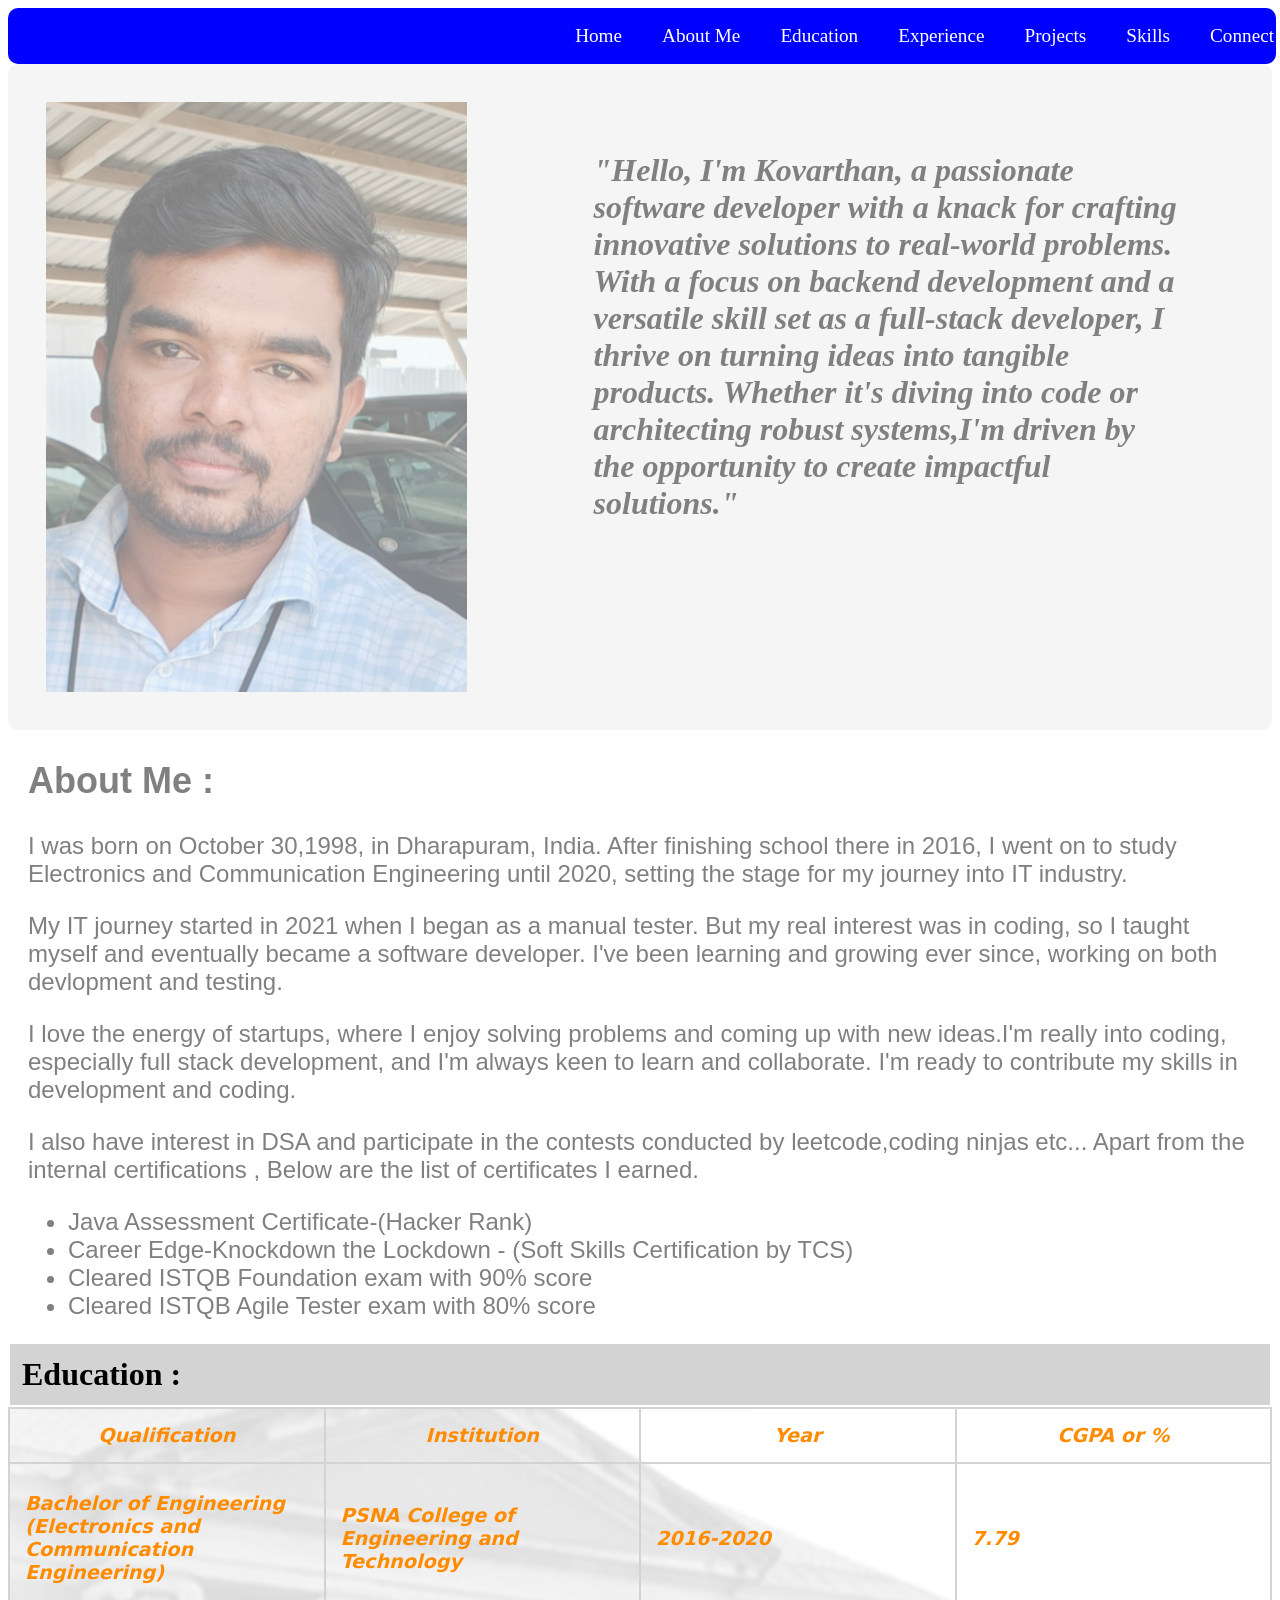
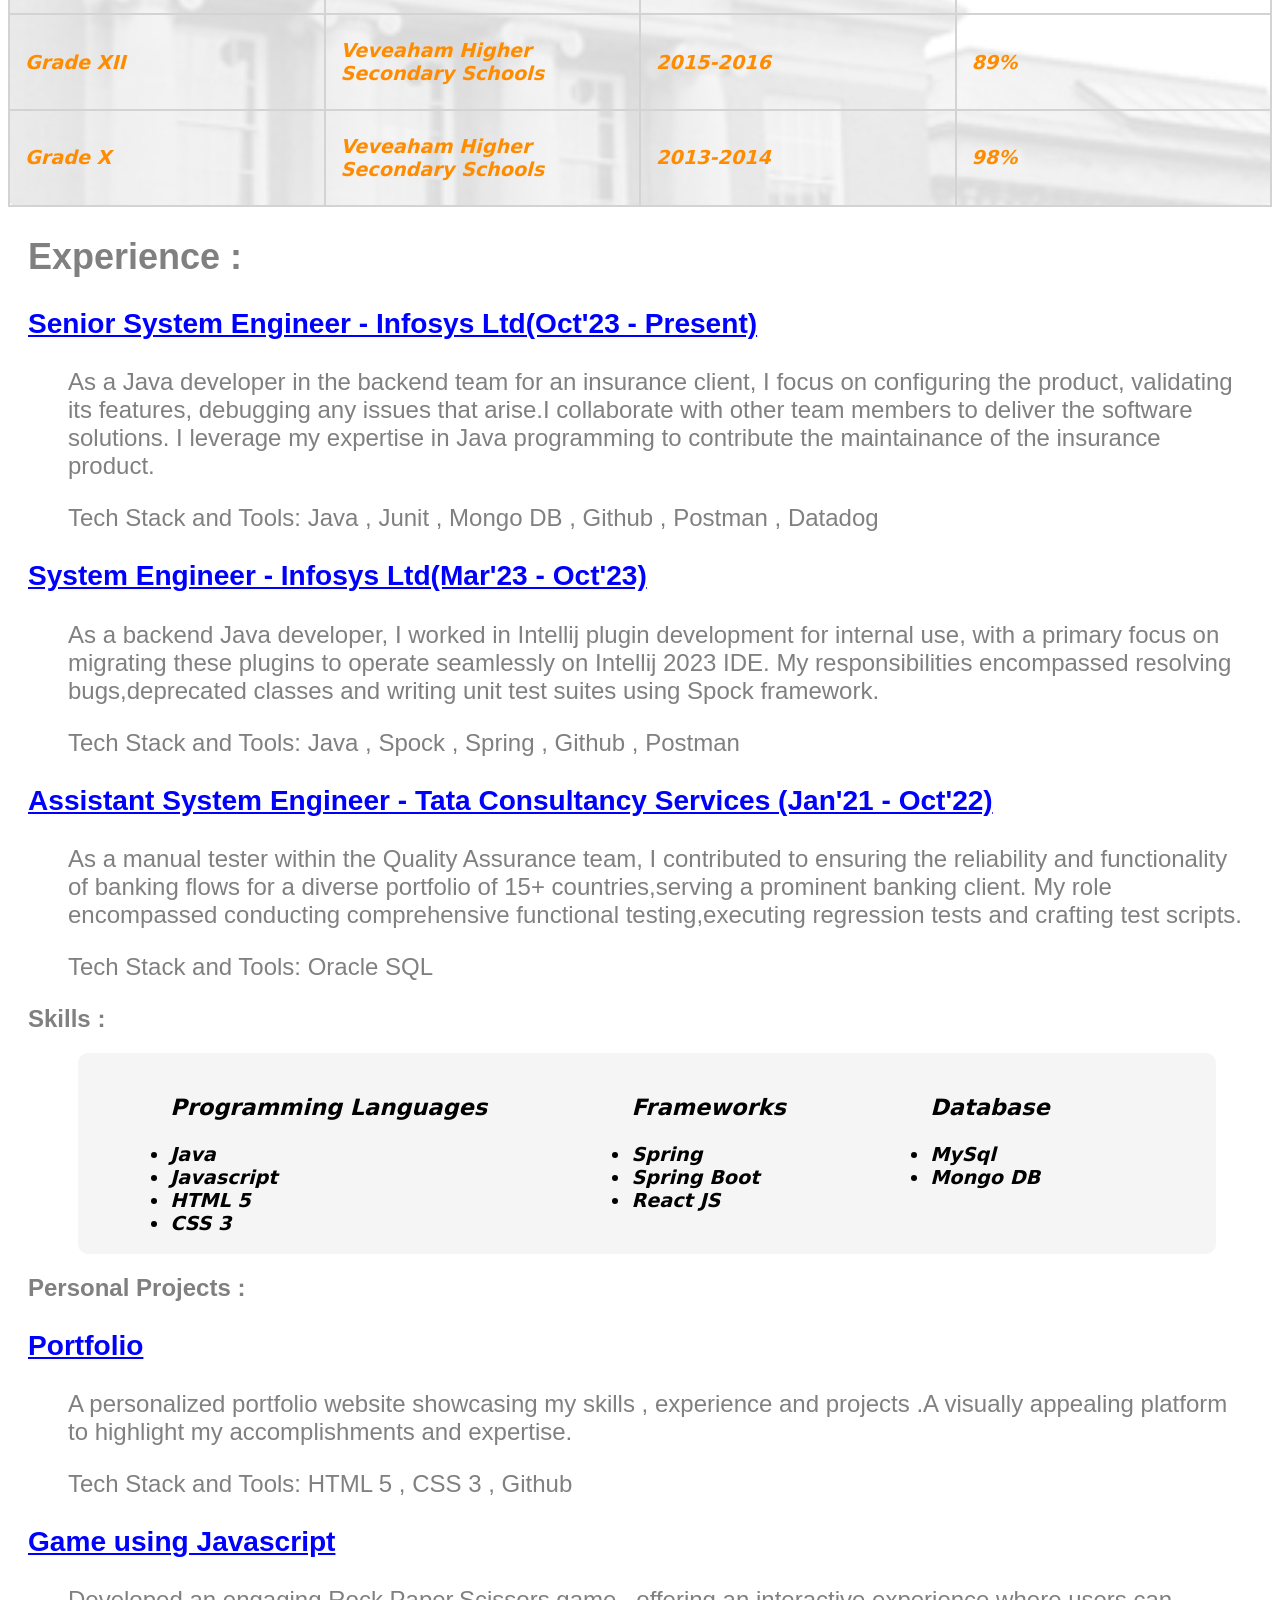
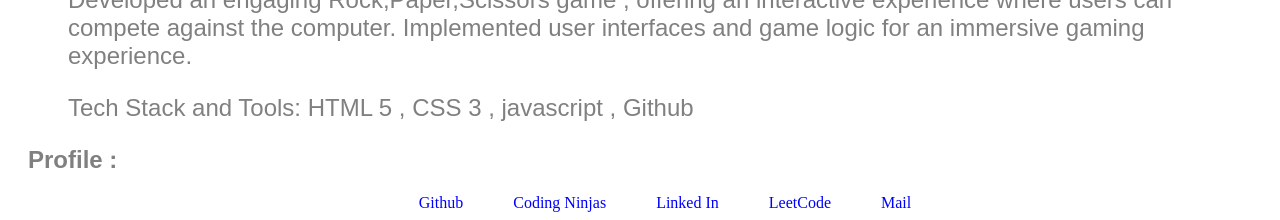
<file: index.html>
<!DOCTYPE html>
<html lang="en">

<head>
    <meta charset="UTF-8">
    <meta http-equiv="X-UA-Compatible" content="IE=edge">
    <meta name="viewport" content="width=device-width, initial-scale=1.0">
    <title>Portfolio</title>
    <link rel="stylesheet" href="./style.css">
</head>

<body>
    <header>
        <div id="navListinHeader">
            <a class="navListClass" href="#Home">Home</a>
            <a class="navListClass" href="#AboutMe">About Me</a>
            <a class="navListClass" href="#Education">Education</a>
            <a class="navListClass" href="#Experience">Experience</a>
            <a class="navListClass" href="#project">Projects</a>
            <a class="navListClass" href="#skills">Skills</a>
            <a class="navListClass" href="#Connect">Connect</a>
        </div>
    </header>
    <section>
        <div id="Home">
            <img class="homeImg" src="./resources/image.jpg" alt="photo">
            <h3 class="homepara">
                "Hello, I'm Kovarthan, a passionate software developer with a knack for crafting innovative solutions
                to
                real-world problems.
                With a focus on backend development and a versatile skill set as a full-stack developer, I thrive on
                turning ideas into tangible products.
                Whether it's diving into code or architecting robust systems,I'm driven by the opportunity to create
                impactful solutions."
            </h3>
        </div>
    </section>
    <section id="AboutMe">
        <h1>About Me :</h1>
        <div>
            <p>
                I was born on October 30,1998, in Dharapuram, India. After finishing school there in 2016, I went on to
                study Electronics and Communication Engineering
                until 2020, setting the stage for my journey into IT industry.
            </p>
            <p>
                My IT journey started in 2021 when I began as a manual tester. But my real interest was in coding, so I
                taught myself and eventually became a software developer.
                I've been learning and growing ever since, working on both devlopment and testing.
            </p>
            <p>
                I love the energy of startups, where I enjoy solving problems and coming up with new ideas.I'm really
                into coding, especially
                full stack development, and I'm always keen to learn and collaborate. I'm ready to contribute my skills
                in development and coding.
            </p>
            <p>
                I also have interest in DSA and participate in the contests conducted by leetcode,coding ninjas etc...
                Apart from the internal certifications , Below are the list of certificates I earned.
            </p>
            <ul>
                <li>Java Assessment Certificate-(Hacker Rank)</li>
                <li>Career Edge-Knockdown the Lockdown - (Soft Skills Certification by TCS)</li>
                <li>Cleared ISTQB Foundation exam with 90% score</li>
                <li>Cleared ISTQB Agile Tester exam with 80% score</li>
            </ul>
        </div>
    </section>
    <section>
        <h1 class="eduHeading">Education :</h1>
        <table id="Education">
            <thead id="theader">
                <tr>
                    <th>Qualification</th>
                    <th>Institution</th>
                    <th>Year</th>
                    <th>CGPA or %</th>
                </tr>
            </thead>
            <tbody>
                <tr>
                    <td>Bachelor of Engineering (Electronics and Communication Engineering)</td>
                    <td>PSNA College of Engineering and Technology</td>
                    <td>2016-2020</td>
                    <td>7.79</td>
                </tr>
                <tr>
                    <td>Grade XII</td>
                    <td>Veveaham Higher Secondary Schools</td>
                    <td>2015-2016</td>
                    <td>89%</td>
                </tr>
                <tr>
                    <td>Grade X</td>
                    <td>Veveaham Higher Secondary Schools</td>
                    <td>2013-2014</td>
                    <td>98%</td>
                </tr>
            </tbody>
        </table>
    </section>
    <section id="Experience">
        <h1>Experience :</h1>
        <div>
            <dl>
                <dt>
                    <h3>Senior System Engineer - Infosys Ltd(Oct'23 - Present)</h3>
                </dt>
                <dd>
                    As a Java developer in the backend team for an insurance client, I focus on configuring the product,
                    validating
                    its features, debugging any issues that arise.I collaborate with other team members to deliver the
                    software solutions.
                    I leverage my expertise in Java programming to contribute the maintainance of the insurance product.
                    <p>Tech Stack and Tools: Java , Junit , Mongo DB , Github , Postman , Datadog</p>
                </dd>
            </dl>
            <dl>
                <dt>
                    <h3>System Engineer - Infosys Ltd(Mar'23 - Oct'23)</h3>
                </dt>
                <dd>
                    As a backend Java developer, I worked in Intellij plugin development for internal use, with a
                    primary focus on
                    migrating these plugins to operate seamlessly on Intellij 2023 IDE. My responsibilities encompassed
                    resolving
                    bugs,deprecated classes and writing unit test suites using Spock framework.
                    <p>Tech Stack and Tools: Java , Spock , Spring , Github , Postman</p>
                </dd>
            </dl>
            <dl>
                <dt>
                    <h3>Assistant System Engineer - Tata Consultancy Services (Jan'21 - Oct'22)</h3>
                </dt>
                <dd>
                    As a manual tester within the Quality Assurance team, I contributed to ensuring the reliability and
                    functionality of
                    banking flows for a diverse portfolio of 15+ countries,serving a prominent banking client. My role
                    encompassed conducting
                    comprehensive functional testing,executing regression tests and crafting test scripts.
                    <p>Tech Stack and Tools: Oracle SQL</p>
                </dd>
            </dl>
        </div>
    </section>
    <section id="skills">
        <h1 id="skillHeading">Skills :</h1>
        <div id="skillsOuter">
            <div id="skillsContent">

                <ul>
                    <h3>Programming Languages</h3>
                    <li>Java</li>
                    <li>Javascript</li>
                    <li>HTML 5</li>
                    <li>CSS 3</li>
                </ul>
                <ul>
                    <h3>Frameworks</h3>
                    <li>Spring</li>
                    <li>Spring Boot</li>
                    <li>React JS</li>
                </ul>
                <ul>
                    <h3>Database</h3>
                    <li>MySql</li>
                    <li>Mongo DB</li>
                </ul>
            </div>
        </div>
    </section>
    <section id="project">
        <h1 id="projectHeading">Personal Projects :</h1>
        <div id="projectContent">
            <dl>
                <dt>
                    <h3>Portfolio</h3>
                </dt>
                <dd>
                    A personalized portfolio website showcasing my skills , experience and projects .A visually
                    appealing
                    platform to highlight my
                    accomplishments and expertise.
                    <p>Tech Stack and Tools: HTML 5 , CSS 3 , Github </p>
                </dd>
            </dl>
            <dl>
                <dt>
                    <h3>Game using Javascript</h3>
                </dt>
                <dd>
                    Developed an engaging Rock,Paper,Scissors game , offering an interactive experience where users can
                    compete
                    against the computer. Implemented user interfaces and game logic for an immersive gaming experience.
                    <p>Tech Stack and Tools: HTML 5 , CSS 3 , javascript , Github </p>
                </dd>
            </dl>
        </div>
    </section>
    <h1 id="footerHeading">Profile :</h1>
    <footer id="Connect">
        <a class="footercontent" href="https://github.com/Kovarthan3010">Github</a>
        <a class="footercontent" href="https://www.naukri.com/code360/profile/kovarthan_sk">Coding Ninjas</a>
        <a class="footercontent" href="https://www.linkedin.com/in/kovarthan-s-24b813132/">Linked In</a>
        <a class="footercontent" href="https://leetcode.com/u/Kovarthan_S/">LeetCode</a>
        <a class="footercontent"
            href="mailto: skovarthan7@gmail.com?subject=Mail from Portfolio &body = Request to connect">Mail</a>
    </footer>
</body>

</html>
</file>
<file: style.css>
#navListinHeader {
  background-color: blue;
  border: 2px solid blue;
  border-radius: 10px;
  width: 100%;
  padding-top: 15px;
  padding-bottom: 15px;
  display: flex;
  justify-content: flex-end;
}
@media screen and (max-width: 700px) {
  #navListinHeader {
    display: flex;
    flex-direction: column;
    background-color: whitesmoke;
    width: 100%;
    margin: 0px;
    padding: 0px;
    border: 0px;
  }
}
.navListClass {
  text-decoration: none;
  padding-left: 40px;
  color: white;
  font-size: larger;
}
@media screen and (max-width: 700px) {
  .navListClass {
    font-family: Arial, Helvetica, sans-serif;
    color: blue;
    text-align: center;
    font-weight: bolder;
    font-size: small;
    padding-left: 0px;
    padding-right: 0px;
    padding-bottom: 10px;
    padding-top: 10px;
    margin: 0px;
  }
}
#Home {
  display: flex;
  flex-direction: row;
  background-color: whitesmoke;
  justify-content: space-around;
  border-radius: 10px;
}
@media screen and (max-width: 600px) {
  #Home {
    display: flex;
    flex-direction: column;
    background-color: whitesmoke;
    border-radius: 10px;
    border: 0px;
    margin: 0px;
    padding: 0px;
    margin-top: 10px;
  }
}
.homeImg {
  margin: 2%;
  padding: 1%;
  width: 50%;
  height: 590px;
  opacity: 0.5;
  border-radius: 10px 0 0 10px;
}
@media screen and (max-width: 600px) {
  .homeImg {
    width: 100%;
    margin: 0px;
    padding: 0px;
    height: 300 px;
    border: 0px;
    border-radius: 10px 10px 0px 0px;
    opacity: 1;
  }
}
.homepara {
  margin: 7%;
  color: gray;
  font-family: cursive;
  font-style: italic;
  font-size: xx-large;
  font-weight: 2000;
}
@media screen and (max-width: 600px) {
  .homepara {
    width: 100%;
    margin: 0px;
    padding: 0px;
    border: 0px;
    border-radius: 10px;
    font-size: large;
    margin-top: 10px;
  }
}
#AboutMe,
#Experience,
#projectHeading,
#projectContent,
#skillHeading,
#footerHeading {
  font-family: "Segoe UI", Tahoma, Geneva, Verdana, sans-serif;
  font-size: x-large;
  color: gray;
  font-weight: light;
  margin: 20px;
}

.eduHeading {
  background-color: lightgrey;
  border: 2px solid lightgrey;
  margin: 2px;
  padding: 10px;
  color: black;
  font-size: xx-large;
}
@media screen and (max-width: 600px) {
  .eduHeading {
    width: 100%;
    background-color: white;
    color: blue;
    padding: 0px;
    margin: 10px;
    border: 0px;
  }
}

#Education {
  height: 400px;
  width: 100%;
  background-image: url("./resources/university.png");
  border: 2px solid lightgrey;
  border-radius: 10px;
}
@media screen and (max-width: 600px) {
  #Education {
    width: 100%;
    background-image: none;
    border: 0px;
    margin: 0px;
    padding: 0px;
  }
}
table {
  border-collapse: collapse;
  width: 95%;
  table-layout: fixed;
}
th,
td {
  border: 2px solid lightgrey;
  border-radius: 10px;
  padding: 15px;
  font-family: system-ui, -apple-system, BlinkMacSystemFont, "Segoe UI", Roboto,
    Oxygen, Ubuntu, Cantarell, "Open Sans", "Helvetica Neue", sans-serif;
  font-size: larger;
  font-weight: bolder;
  font-style: italic;
  color: darkorange;
}

@media screen and (max-width: 600px) {
  td,
  th {
    font-size: xx-small;
  }
}

dt {
  color: blue;
  text-decoration: underline;
}

#skillsContent {
  width: 90%;
  display: flex;
  flex-direction: row;
  justify-content: space-around;
}

#skillsOuter {
  background-color: whitesmoke;
  border-radius: 10px;
  width: 90%;
  margin-left: 70px;
  font-family: system-ui, -apple-system, BlinkMacSystemFont, "Segoe UI", Roboto,
    Oxygen, Ubuntu, Cantarell, "Open Sans", "Helvetica Neue", sans-serif;
  font-size: larger;
  font-weight: bolder;
  font-style: italic;
  color: black;
}
@media screen and (max-width: 600px) {
  #skillsOuter {
    width: 100%;
    margin: 0px;
    padding: 0px;
    background-color: whitesmoke;
    display: flex;
    flex-direction: column;
    border: 0px;
  }
}
@media screen and (max-width: 600px) {
  #skillsContent {
    width: 100%;
    display: flex;
    flex-direction: column;
    padding: 0px;
    margin: 0px;
    margin-top: 10px;
    border: 0px;
  }
}
@media screen and (max-width: 600px) {
  #skills {
    display: flex;
    flex-direction: column;
  }
}
#Connect {
  display: flex;
  flex-direction: row;
  justify-content: center;
}

.footercontent {
  margin-left: 50px;
  color: blue;
  text-decoration: none;
}

@media screen and (max-width: 600px) {
  #Connect {
    display: flex;
    flex-direction: column;
    justify-content: center;
    padding-top: 20px;
  }
}
</file>
